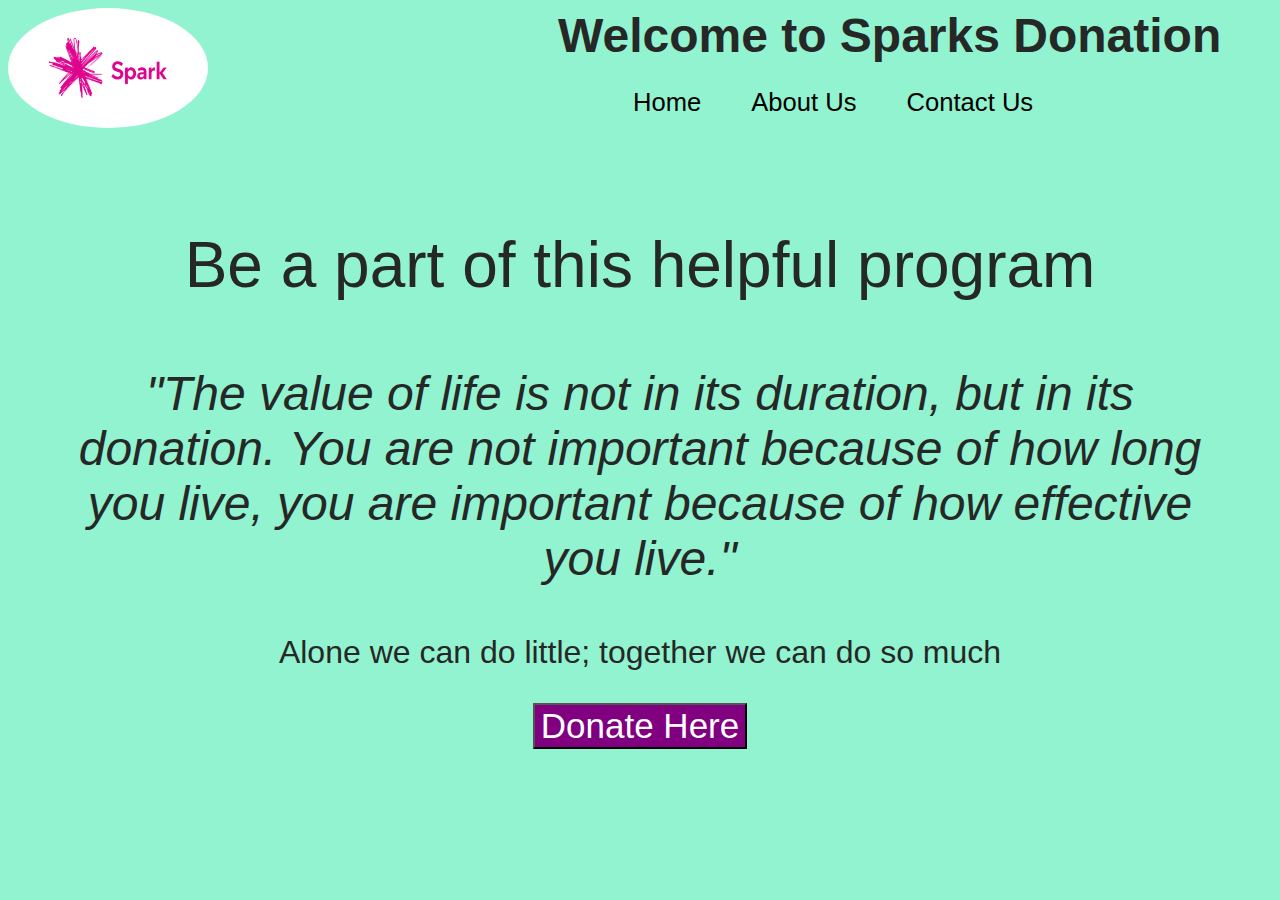
<file: index.html>
<html>
    <head>
        <title>Sparks Donation</title>
        <link rel="stylesheet" href="indCss.css">
    </head>
    <body>
        <header>
            <img src="logo.png">
            <h1>Welcome to Sparks Donation</h1>
            <div class="nav">
                <ul>
                    <li><a href="index.html">Home</a></li>
                    <li><a href="aboutUS.html">About Us</a></li>
                    <li><a href="contact.html">Contact Us</a></li>
                </ul>
             </div>
        </header>
        <br>
        <br>
        <p align="center" id="p1">Be a part of this helpful program</p>
            <blockquote align="center">"The value of life is not in its duration, but in its donation. You are not important because of how long you live, you are important because of how effective you live."</blockquote>
        <p align="center" id="p2">Alone we can do little; together we can do so much</p>
            <center><button type="button" id="btn"><a href="donate.html">Donate Here</a></button></center>
    </body>
</html>
</file>
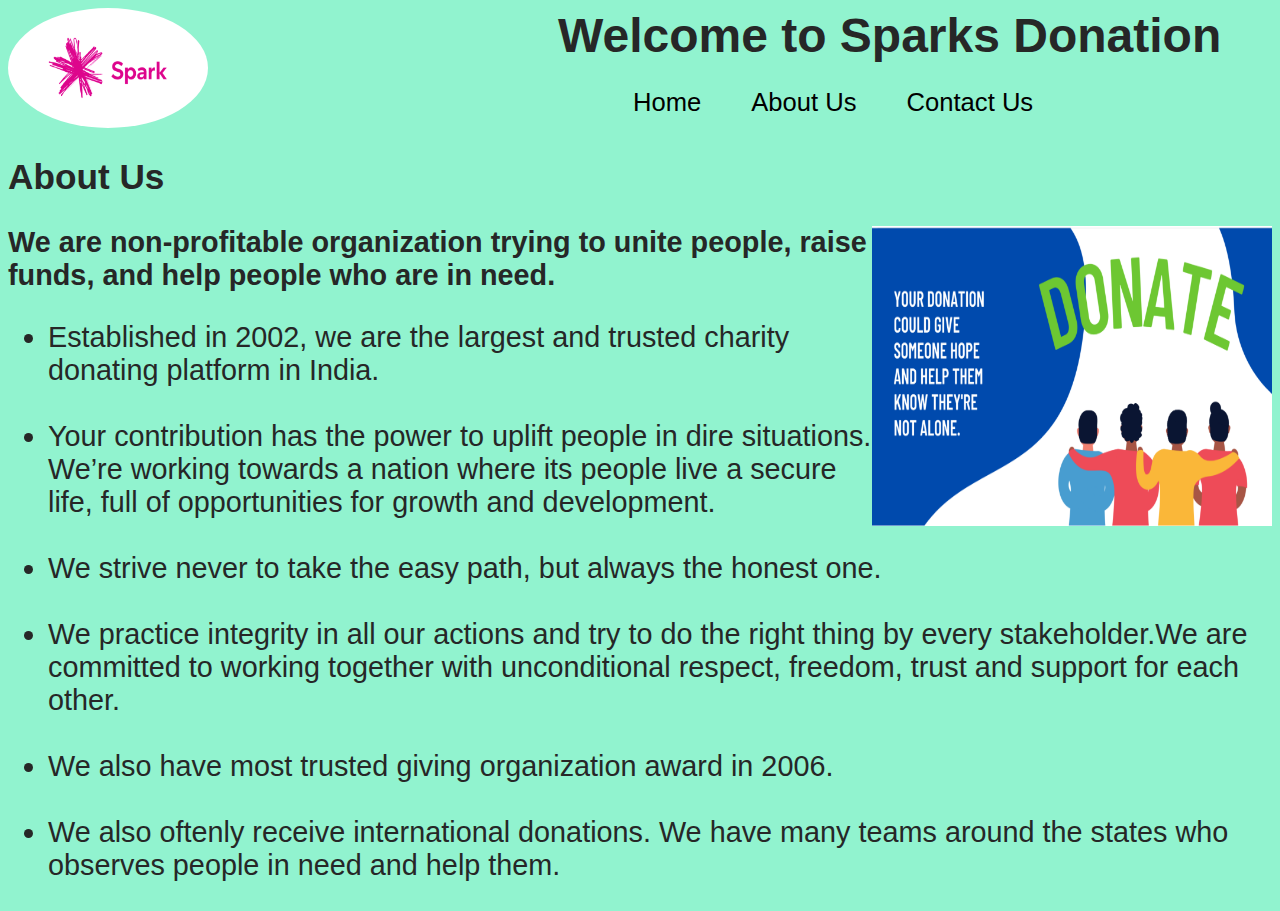
<file: aboutUS.html>
<html>
    <head>
        <title>Sparks Donation</title>
        <link rel="stylesheet" href="indCss.css">
    </head>
    <body>
        <header>
            <img src="logo.png">
            <h1>Welcome to Sparks Donation</h1>
            <div class="nav">
                <ul align="center">
                    <li><a href="index.html">Home</a></li>
                    <li><a href="aboutUS.html">About Us</a></li>
                    <li><a href="contact.html">Contact Us</a></li>
                </ul>
             </div>
        </header>

        <h2 style="font-size: 2.2em;">About Us</h2>
        <img src="don1.png" width="400" height="300" id="abImg1">

        <h2 style="font-size: 1.8em;">We are non-profitable organization trying to unite people, raise funds, and help people who are in need.</h2>
        <ul id="lst">
            <li>Established in 2002, we are the largest and trusted charity donating platform in India.</li><br>
            <li>Your contribution has the power to uplift people in dire situations. We’re working towards a nation where its people live a secure life, full of opportunities for growth and development.</li><br>
            <li>We strive never to take the easy path, but always the honest one.</li><br>
            <li> We practice integrity in all our actions and try to do the right thing by every stakeholder.We are committed to working together with unconditional respect, freedom, trust and support for each other. </li><br>
            <li>We also have most trusted giving organization award in 2006.</li><br>
            <li>We also oftenly receive international donations. We have many teams around the states who observes people in need and help them.</li>
        </ul>

    </body>
</html>
</file>
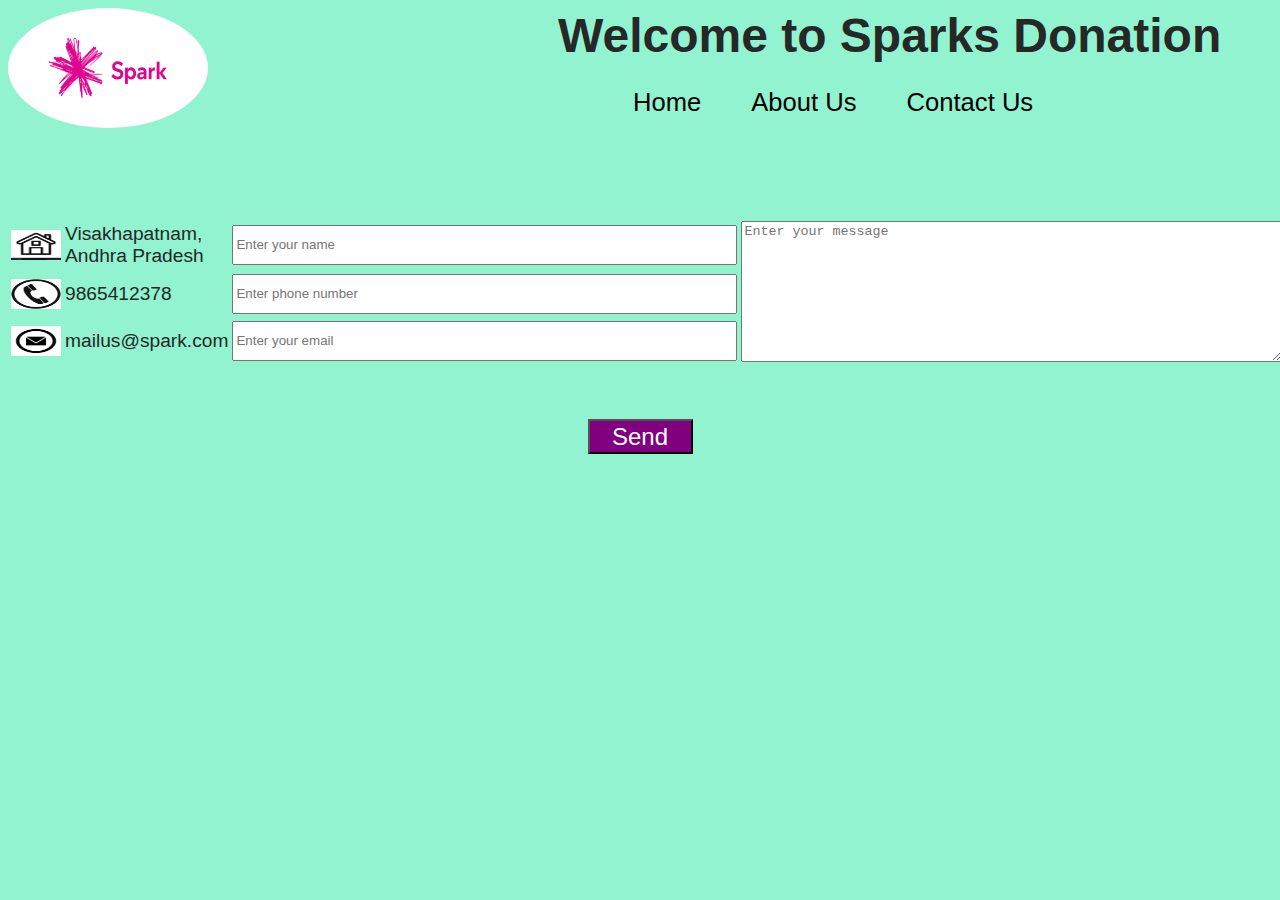
<file: contact.html>
<html>
    <head>
        <title>Sparks Donation</title>
        <link rel="stylesheet" href="indCss.css">
    </head>
    <body>
        <header>
            <img src="logo.png">
            <h1>Welcome to Sparks Donation</h1>
            <div class="nav">
                <ul align="center">
                    <li><a href="index.html">Home</a></li>
                    <li><a href="aboutUS.html">About Us</a></li>
                    <li><a href="contact.html">Contact Us</a></li>
                </ul>
             </div>
        </header>
        <br>
        <br>
        <br>
        <br>
        <br>
       <form>
       <table align="center" id="myTab">
           <tr><td><img src="cn1.png" width="50" height="30"></td><td>Visakhapatnam, Andhra Pradesh</td><td><input type="text" size="60"   placeholder="Enter your name" id="uName"></td><td rowspan="3"><textarea rows="9" cols="65" id="mymsgg" placeholder="Enter your message"></textarea></td></tr>
           <tr><td><img src="cn2.png" width="50" height="30"></td><td>9865412378</td><td><input type="text" size="60"   placeholder="Enter phone number" id="phn"></td></tr>
           <tr><td><img src="cn3.png" width="50" height="30"></td><td>mailus@spark.com</td><td><input type="text" size="60"   placeholder="Enter your email" id="mail"></td></tr>
        </table>
        <br>
        <br>
        <br>
        <center><button type="button" id="sendB" onclick="myF()" style="font-size: 1.5em; width: 105px;height: 35px;">Send</button></center></form>
        <p id="res" align="center" style="font-size: 1.5em;"></p>
        <script>
            function myF(){
                   var s1=document.getElementById("uName").value
                   var s2=document.getElementById("phn").value
                   var s3=document.getElementById("mail").value
                   var s4=document.getElementById("mymsgg").value

                    var regex=/^([a-zA-Z0-9.-_]+)@([a-zA-Z0-9]+).([a-z]+)(.[a-z]+)?$/;
                   if(s1==""){
                       alert("Name must be filled");
                       return false;
                   }
                   else if(s2=="" || s2.length!=10 || (s2.charAt(0)!="9" && s2.charAt(0)!="8" && s2.charAt(0)!="7")){
	                    alert("Invalid Phone number");
		                return false;
	               }
                   else if(regex.test(s3)==false){
	                        alert("Invalid Email");
		                    return false;
	               }
                   else if(s4==""){
                       alert("Empty message! Please fill your message");
                       return false;
                   }
                   else{
                    document.getElementById("res").innerHTML="Sent Successfully!"

                   }
            }
        </script>
    </body>
</html>
</file>
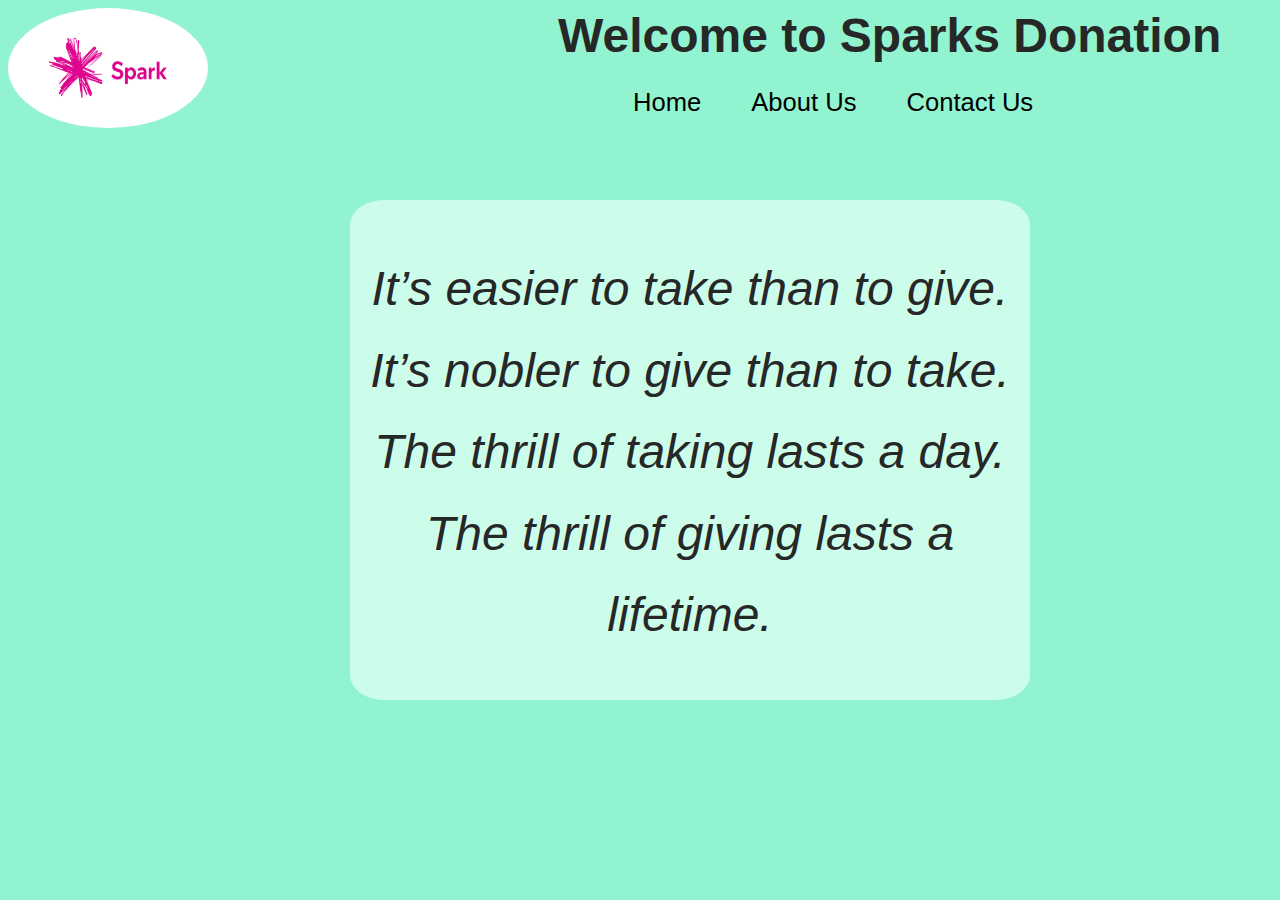
<file: donate.html>
<html>
    <head>
        <title>Sparks Donation</title>
        <link rel="stylesheet" href="indCss.css">
    </head>
    <body id="dbody">
        <header>
            <img src="logo.png">
            <h1>Welcome to Sparks Donation</h1>
            <div class="nav">
                <ul>
                    <li><a href="index.html">Home</a></li>
                    <li><a href="aboutUS.html">About Us</a></li>
                    <li><a href="contact.html">Contact Us</a></li>
                </ul>
             </div>
        </header>
        <br>
        <br>
        <div id="popup">
            <div id="boxP" align="center">
            <p>It’s easier to take than to give.<br>It’s nobler to give than to take. <br>The thrill of taking lasts a day. <br>The thrill of giving lasts a lifetime.</p>
        </div> 
            <center><form><script src="https://checkout.razorpay.com/v1/payment-button.js" data-payment_button_id="pl_J34Kgd7zpVs45y" async> </script> </form></center>
        </div>
    </body>
</html>
</file>
<file: indCss.css>
body{
     background-color: #91f3cf;
     font-family: 'Gill Sans', 'Gill Sans MT', Calibri, 'Trebuchet MS', sans-serif;
     color:#262727;
}
header{
    margin: 0;
    padding: 0;
    overflow: hidden;
}
header img{
    float: left;
    width: 200px;
    height: 120px;
    border-radius: 50%;
}
header h1{
    margin: 0;
    font-size: 3em;
    font-family: 'Segoe UI', Tahoma, Geneva, Verdana, sans-serif;
    position: relative;
    left: 350px;
}

.nav ul{
    list-style-type: none;
    overflow: hidden;
    margin: 0;
    padding: 20px 0 0 400px;
    
}
.nav li{
    float: left;
}
.nav li a{
    font-size: 1.6em;
    padding: 5px 25px;
    display: block;
    text-decoration: none;
    color: black;
}
.nav li a:hover{
    background-color: blue;
    color: white;
}
.nav li a:active{
    background-color: red;
    color: white;  
}
.nav li a.visited{
    background-color: red;
    color: black;  
}

blockquote{
    font-style: italic;
    font-size: 3em;
    
}
#btn a{
    text-decoration: none;
    font-size: 35px;
    color: white;
}
#btn{
    background-color:purple;
}
#btn:hover{
    background-color: black;
}
#p1{
    font-size: 4em;
}
#p2{
    font-size: 2em;
}
#abImg1:hover{
     border-radius: 100px;
}
#abImg1{
    float: right;
}
 #myTab{
    width: 90%;
    margin: auto;
    font-size: 1.2em;
}
input{
    height: 40;
}
#lst{
    font-size: 1.8em;
}
#sendB{
    background-color: purple;
    color: white;
}
#sendB:hover{
    background-color: black;
    color: white;
}
#popup{
    position: absolute;
    top: 50%;
    left: 50%;
    background: #fff;
    width: 680px;
    height: 500px;
    margin-left: -290px;
    margin-top: -250px;
    z-index: 200;
    border-radius: 5%;
    background-color: #ccfdeb;
 }
 #boxP{
     font-size: 3em;
     font-family: 'Gill Sans', 'Gill Sans MT', Calibri, 'Trebuchet MS', sans-serif;
     font-style: italic;
     line-height: 1.7;
}
</file>
